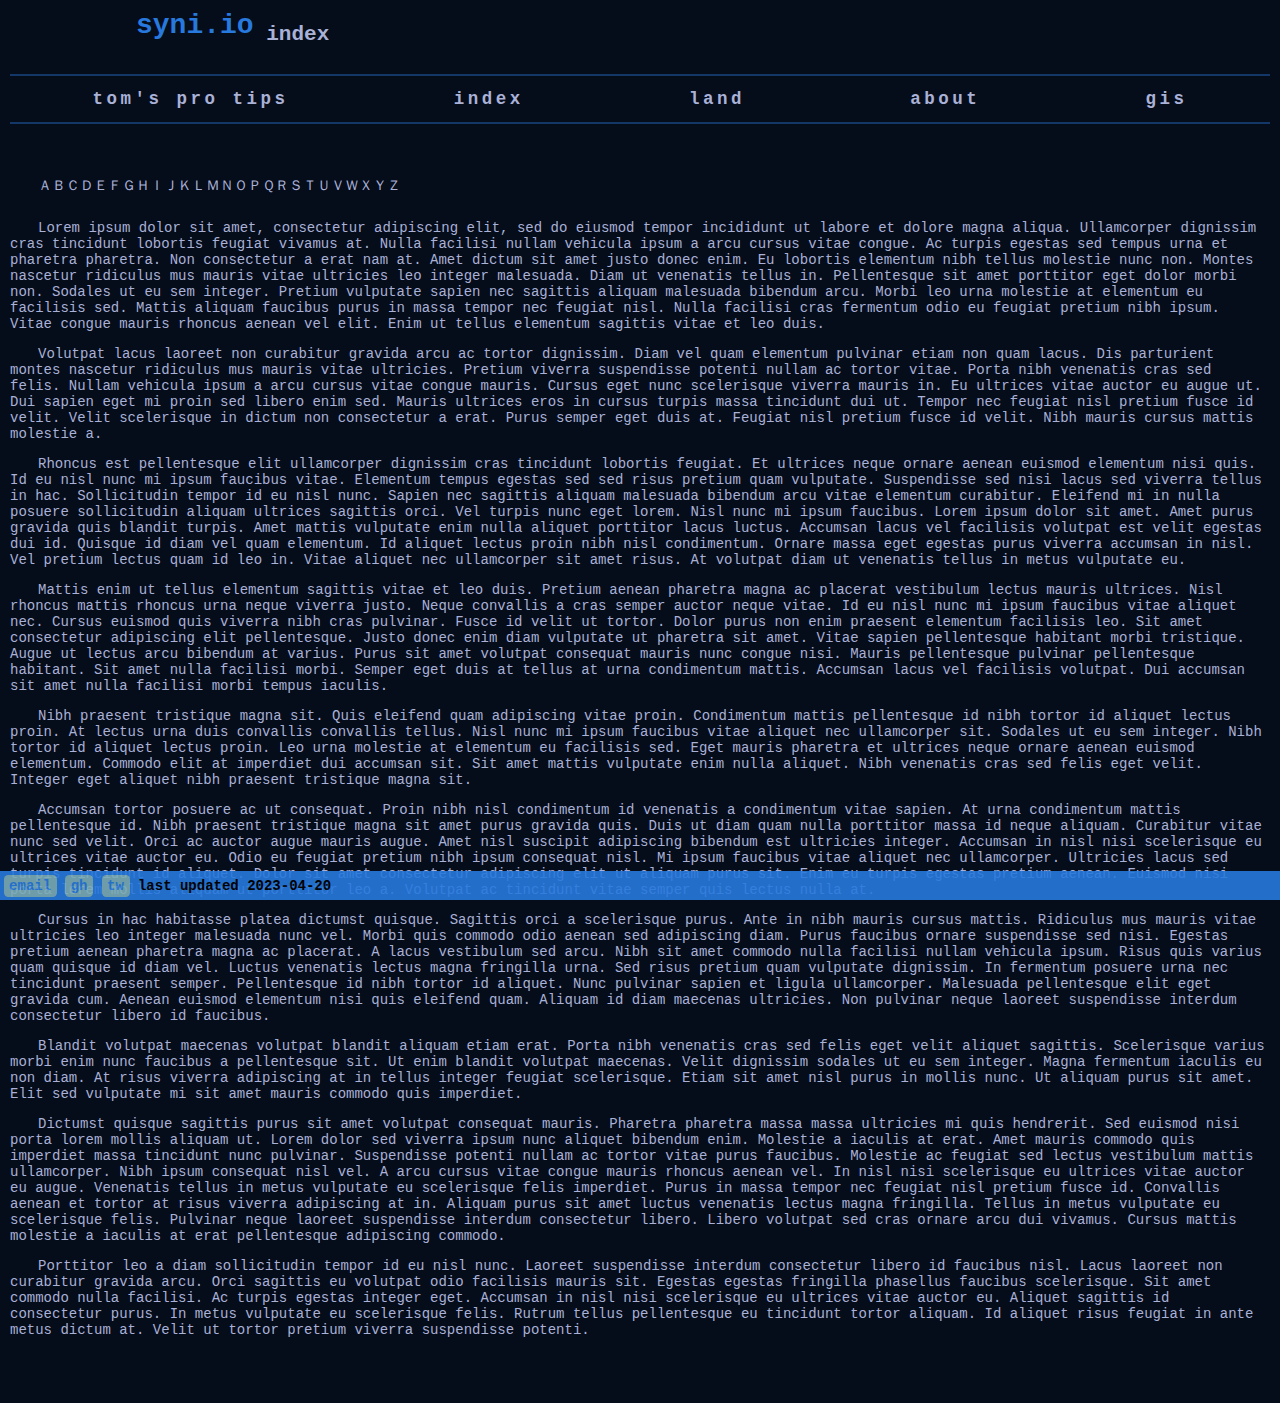
<file: index.html>
<!doctype html>

<!--
/*
 * Filename:    index.html
 * Title:       syni.io index
 * Author:      tom
 * Date:        2023-03
 */
-->

<html lang="en-US">
<head>
  <meta charset="utf-8"/>
  <meta content="syni.io"/>
  <meta name="author" content="syni.io"/>
  <meta name="description" content="syni.io"/>
  <meta name="keywords" content="syni.io"/>
  <meta name="viewport" content="width=device-width, initial-scale=1.0"/>
  <link rel="stylesheet" href="index.css"/>
  <title>syni.io</title>
</head>
<body>


<header>
  <h1>syni.io<sub> index</sub></h1>
</header>


<nav id="main-nav-menu">
  <ul>
    <li><a href="#"> tom's pro tips </a></li>
    <li><a id="current" href="index.html" hreflang="English"> index </a></li>
    <li><a href="#"> land </a></li>
    <li><a href="#"> about </a></li>
    <li><a href="#"> gis </a></li>
  </ul>
</nav>


<main>
  <section>
    <p>
      ＡＢＣＤＥＦＧＨＩＪＫＬＭＮＯＰＱＲＳＴＵＶＷＸＹＺ
    </p>
  </section>
  <section>
    <p> Lorem ipsum dolor sit amet, consectetur adipiscing elit, sed do eiusmod tempor incididunt ut labore et dolore
        magna aliqua. Ullamcorper dignissim cras tincidunt lobortis feugiat vivamus at. Nulla facilisi nullam vehicula
        ipsum a arcu cursus vitae congue. Ac turpis egestas sed tempus urna et pharetra pharetra. Non consectetur a erat
        nam at. Amet dictum sit amet justo donec enim. Eu lobortis elementum nibh tellus molestie nunc non. Montes
        nascetur ridiculus mus mauris vitae ultricies leo integer malesuada. Diam ut venenatis tellus in. Pellentesque
        sit
        amet porttitor eget dolor morbi non. Sodales ut eu sem integer. Pretium vulputate sapien nec sagittis aliquam
        malesuada bibendum arcu. Morbi leo urna molestie at elementum eu facilisis sed. Mattis aliquam faucibus purus in
        massa tempor nec feugiat nisl. Nulla facilisi cras fermentum odio eu feugiat pretium nibh ipsum. Vitae congue
        mauris rhoncus aenean vel elit. Enim ut tellus elementum sagittis vitae et leo duis.</p>

    <p> Volutpat lacus laoreet non curabitur gravida arcu ac tortor dignissim. Diam vel quam elementum pulvinar etiam
        non
        quam lacus. Dis parturient montes nascetur ridiculus mus mauris vitae ultricies. Pretium viverra suspendisse
        potenti nullam ac tortor vitae. Porta nibh venenatis cras sed felis. Nullam vehicula ipsum a arcu cursus vitae
        congue mauris. Cursus eget nunc scelerisque viverra mauris in. Eu ultrices vitae auctor eu augue ut. Dui sapien
        eget mi proin sed libero enim sed. Mauris ultrices eros in cursus turpis massa tincidunt dui ut. Tempor nec
        feugiat nisl pretium fusce id velit. Velit scelerisque in dictum non consectetur a erat. Purus semper eget duis
        at. Feugiat nisl pretium fusce id velit. Nibh mauris cursus mattis molestie a.</p>

    <p> Rhoncus est pellentesque elit ullamcorper dignissim cras tincidunt lobortis feugiat. Et ultrices neque ornare
        aenean euismod elementum nisi quis. Id eu nisl nunc mi ipsum faucibus vitae. Elementum tempus egestas sed sed
        risus pretium quam vulputate. Suspendisse sed nisi lacus sed viverra tellus in hac. Sollicitudin tempor id eu
        nisl
        nunc. Sapien nec sagittis aliquam malesuada bibendum arcu vitae elementum curabitur. Eleifend mi in nulla
        posuere
        sollicitudin aliquam ultrices sagittis orci. Vel turpis nunc eget lorem. Nisl nunc mi ipsum faucibus. Lorem
        ipsum
        dolor sit amet. Amet purus gravida quis blandit turpis. Amet mattis vulputate enim nulla aliquet porttitor lacus
        luctus. Accumsan lacus vel facilisis volutpat est velit egestas dui id. Quisque id diam vel quam elementum. Id
        aliquet lectus proin nibh nisl condimentum. Ornare massa eget egestas purus viverra accumsan in nisl. Vel
        pretium
        lectus quam id leo in. Vitae aliquet nec ullamcorper sit amet risus. At volutpat diam ut venenatis tellus in
        metus
        vulputate eu.</p>

    <p> Mattis enim ut tellus elementum sagittis vitae et leo duis. Pretium aenean pharetra magna ac placerat
       vestibulum
       lectus mauris ultrices. Nisl rhoncus mattis rhoncus urna neque viverra justo. Neque convallis a cras semper
       auctor
       neque vitae. Id eu nisl nunc mi ipsum faucibus vitae aliquet nec. Cursus euismod quis viverra nibh cras pulvinar.
       Fusce id velit ut tortor. Dolor purus non enim praesent elementum facilisis leo. Sit amet consectetur adipiscing
       elit pellentesque. Justo donec enim diam vulputate ut pharetra sit amet. Vitae sapien pellentesque habitant morbi
       tristique. Augue ut lectus arcu bibendum at varius. Purus sit amet volutpat consequat mauris nunc congue nisi.
       Mauris pellentesque pulvinar pellentesque habitant. Sit amet nulla facilisi morbi. Semper eget duis at tellus at
       urna condimentum mattis. Accumsan lacus vel facilisis volutpat. Dui accumsan sit amet nulla facilisi morbi tempus
       iaculis.</p>

    <p> Nibh praesent tristique magna sit. Quis eleifend quam adipiscing vitae proin. Condimentum mattis pellentesque
        id
        nibh tortor id aliquet lectus proin. At lectus urna duis convallis convallis tellus. Nisl nunc mi ipsum faucibus
        vitae aliquet nec ullamcorper sit. Sodales ut eu sem integer. Nibh tortor id aliquet lectus proin. Leo urna
        molestie at elementum eu facilisis sed. Eget mauris pharetra et ultrices neque ornare aenean euismod elementum.
        Commodo elit at imperdiet dui accumsan sit. Sit amet mattis vulputate enim nulla aliquet. Nibh venenatis cras
        sed
        felis eget velit. Integer eget aliquet nibh praesent tristique magna sit.</p>

    <p> Accumsan tortor posuere ac ut consequat. Proin nibh nisl condimentum id venenatis a condimentum vitae sapien.
        At
        urna condimentum mattis pellentesque id. Nibh praesent tristique magna sit amet purus gravida quis. Duis ut diam
        quam nulla porttitor massa id neque aliquam. Curabitur vitae nunc sed velit. Orci ac auctor augue mauris augue.
        Amet nisl suscipit adipiscing bibendum est ultricies integer. Accumsan in nisl nisi scelerisque eu ultrices
        vitae
        auctor eu. Odio eu feugiat pretium nibh ipsum consequat nisl. Mi ipsum faucibus vitae aliquet nec ullamcorper.
        Ultricies lacus sed turpis tincidunt id aliquet. Dolor sit amet consectetur adipiscing elit ut aliquam purus
        sit.
        Enim eu turpis egestas pretium aenean. Euismod nisi porta lorem mollis aliquam ut porttitor leo a. Volutpat ac
        tincidunt vitae semper quis lectus nulla at.</p>

    <p> Cursus in hac habitasse platea dictumst quisque. Sagittis orci a scelerisque purus. Ante in nibh mauris cursus
        mattis. Ridiculus mus mauris vitae ultricies leo integer malesuada nunc vel. Morbi quis commodo odio aenean sed
        adipiscing diam. Purus faucibus ornare suspendisse sed nisi. Egestas pretium aenean pharetra magna ac placerat.
        A
        lacus vestibulum sed arcu. Nibh sit amet commodo nulla facilisi nullam vehicula ipsum. Risus quis varius quam
        quisque id diam vel. Luctus venenatis lectus magna fringilla urna. Sed risus pretium quam vulputate dignissim.
        In
        fermentum posuere urna nec tincidunt praesent semper. Pellentesque id nibh tortor id aliquet. Nunc pulvinar
        sapien
        et ligula ullamcorper. Malesuada pellentesque elit eget gravida cum. Aenean euismod elementum nisi quis eleifend
        quam. Aliquam id diam maecenas ultricies. Non pulvinar neque laoreet suspendisse interdum consectetur libero id
        faucibus.</p>

    <p> Blandit volutpat maecenas volutpat blandit aliquam etiam erat. Porta nibh venenatis cras sed felis eget velit
        aliquet sagittis. Scelerisque varius morbi enim nunc faucibus a pellentesque sit. Ut enim blandit volutpat
        maecenas. Velit dignissim sodales ut eu sem integer. Magna fermentum iaculis eu non diam. At risus viverra
        adipiscing at in tellus integer feugiat scelerisque. Etiam sit amet nisl purus in mollis nunc. Ut aliquam purus
        sit amet. Elit sed vulputate mi sit amet mauris commodo quis imperdiet.</p>

    <p> Dictumst quisque sagittis purus sit amet volutpat consequat mauris. Pharetra pharetra massa massa ultricies mi
        quis hendrerit. Sed euismod nisi porta lorem mollis aliquam ut. Lorem dolor sed viverra ipsum nunc aliquet
        bibendum enim. Molestie a iaculis at erat. Amet mauris commodo quis imperdiet massa tincidunt nunc pulvinar.
        Suspendisse potenti nullam ac tortor vitae purus faucibus. Molestie ac feugiat sed lectus vestibulum mattis
        ullamcorper. Nibh ipsum consequat nisl vel. A arcu cursus vitae congue mauris rhoncus aenean vel. In nisl nisi
        scelerisque eu ultrices vitae auctor eu augue. Venenatis tellus in metus vulputate eu scelerisque felis
        imperdiet.
        Purus in massa tempor nec feugiat nisl pretium fusce id. Convallis aenean et tortor at risus viverra adipiscing
        at
        in. Aliquam purus sit amet luctus venenatis lectus magna fringilla. Tellus in metus vulputate eu scelerisque
        felis. Pulvinar neque laoreet suspendisse interdum consectetur libero. Libero volutpat sed cras ornare arcu dui
        vivamus. Cursus mattis molestie a iaculis at erat pellentesque adipiscing commodo.</p>

    <p> Porttitor leo a diam sollicitudin tempor id eu nisl nunc. Laoreet suspendisse interdum consectetur libero id
        faucibus nisl. Lacus laoreet non curabitur gravida arcu. Orci sagittis eu volutpat odio facilisis mauris sit.
        Egestas egestas fringilla phasellus faucibus scelerisque. Sit amet commodo nulla facilisi. Ac turpis egestas
        integer eget. Accumsan in nisl nisi scelerisque eu ultrices vitae auctor eu. Aliquet sagittis id consectetur
        purus. In metus vulputate eu scelerisque felis. Rutrum tellus pellentesque eu tincidunt tortor aliquam. Id
        aliquet
        risus feugiat in ante metus dictum at. Velit ut tortor pretium viverra suspendisse potenti. </p>
  </section>
</main>

<footer>
  <ul>
    <li><a href="mailto:#">email</a></li>
    <li><a href="https://github.com/synipol">gh</a></li>
    <li><a href="https://twitter.com/inysyni">tw</a></li>
    <li>last updated 2023-04-20</li>
  </ul>
</footer>


</body>
</html>
</file>
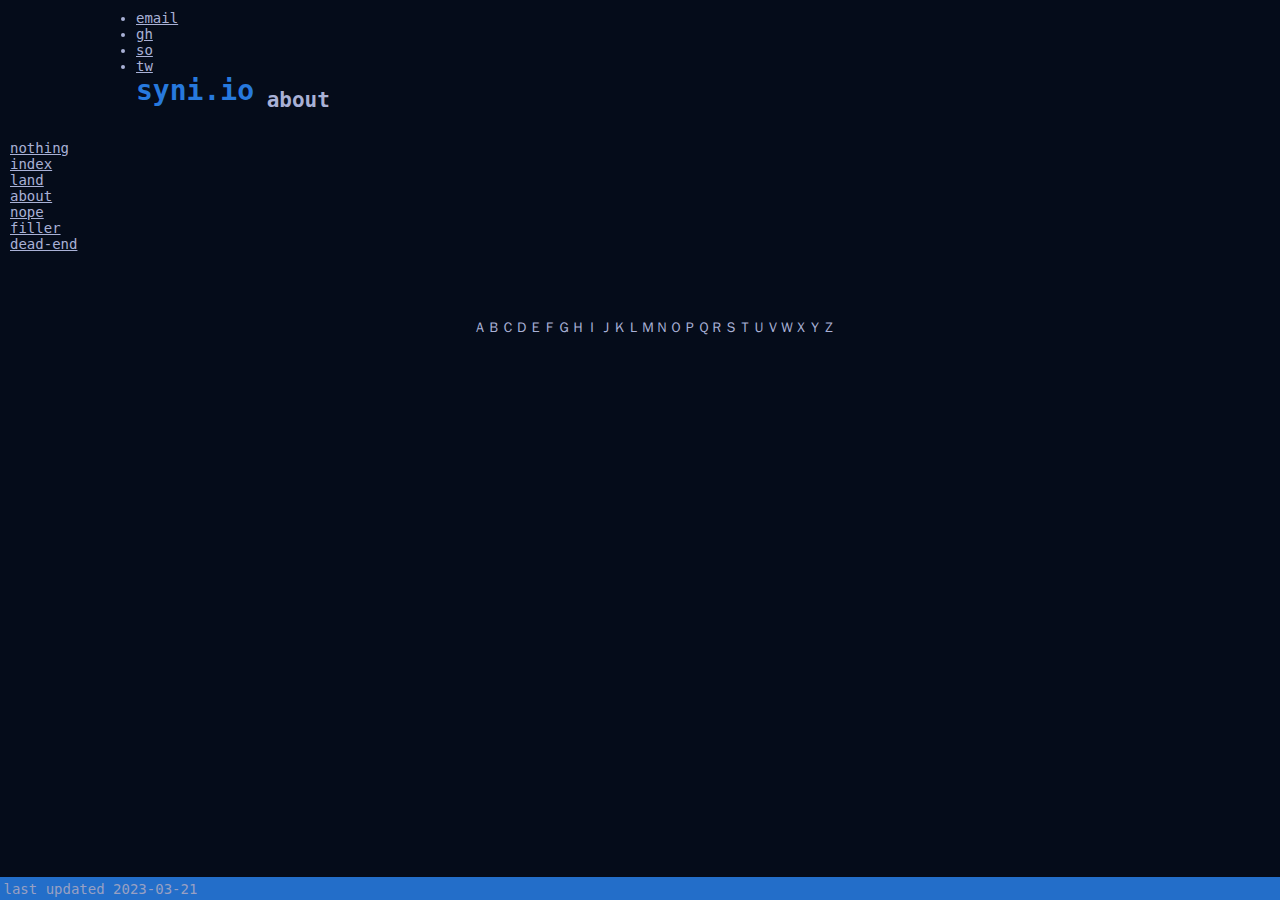
<file: about.html>
<!DOCTYPE html>

<!--
/*
 * Filename:    about.html
 * Title:       about
 * Author:      tom
 * Date:        2023-03
 */
-->

<html lang="en-US">
<head>
  <meta charset="utf-8"/>
  <meta content="syni.io/about"/>
  <meta name="author" content="syni.io/about"/>
  <meta name="description" content="syni.io/about"/>
  <meta name="keywords" content="syni.io/about"/>
  <meta name="viewport" content="width=device-width, initial-scale=1.0"/>
  <link rel="stylesheet" href="index.css"/>
  <title>syni.io/about</title>
</head>
<body>


<header>
  <ul>
    <li><a href="mailto:jesus.christ@send.me.ransomware.spam.ca">email</a></li>
    <li><a href="https://github.com/synipol">gh</a></li>
    <li><a href="https://stackoverflow.com/users/19118398/syni">so</a></li>
    <li><a href="https://twitter.com/inysyni">tw</a></li>
  </ul>
  <h1>syni.io<sub> about</sub></h1>
</header>


<nav>
  <ul>
    <li><a href="#"> nothing </a></li>
    <li><a id="current" href="index.html" hreflang="English"> index </a></li>
    <li><a href="land.html"> land </a></li>
    <li><a href="about.html"> about </a></li>
    <li><a href="#"> nope </a></li>
    <li><a href="#"> filler </a></li>
    <li><a href="#"> dead-end </a></li>
  </ul>
</nav>


<section>
  <article>
    <p>
      ＡＢＣＤＥＦＧＨＩＪＫＬＭＮＯＰＱＲＳＴＵＶＷＸＹＺ
    </p>
  </article>
</section>


<footer>
  <p>last updated 2023-03-21</p>
</footer>


</body>
</html>
</file>
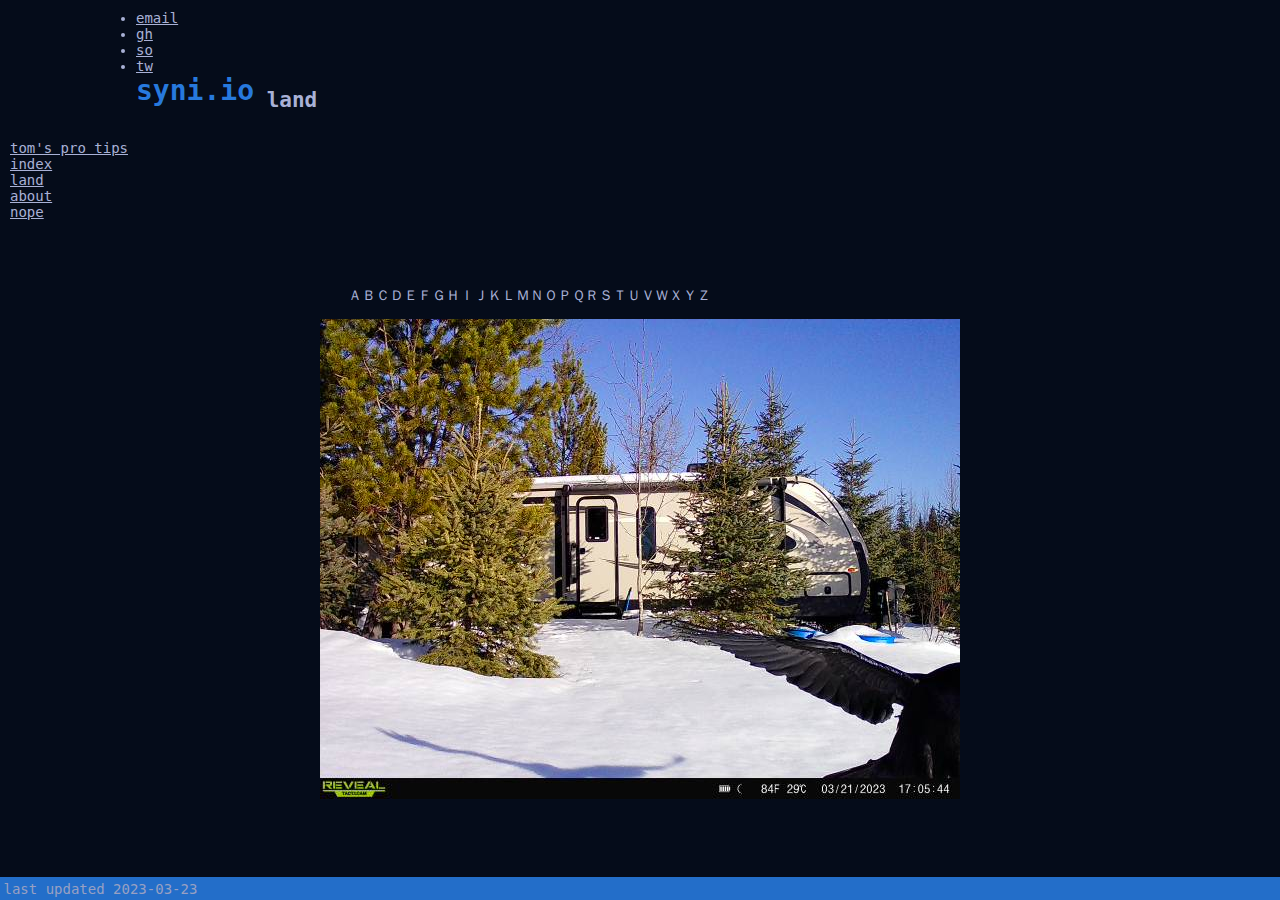
<file: land.html>
<!DOCTYPE html>

<!--
/*
 * Filename:    land.html
 * Title:       our land
 * Author:      tom
 * Date:        2023-03
 */
-->

<html lang="en-US">
<head>
  <meta charset="utf-8"/>
  <meta content="syni.io/land"/>
  <meta name="author" content="syni.io/land"/>
  <meta name="description" content="syni.io/land"/>
  <meta name="keywords" content="syni.io/land"/>
  <meta name="viewport" content="width=device-width, initial-scale=1.0"/>
  <link rel="stylesheet" href="index.css"/>
  <title>Land</title>
</head>
<body>


<header>
  <ul>
    <li><a href="mailto:plsno@ransomware.ca">email</a></li>
    <li><a href="https://github.com/synipol">gh</a></li>
    <li><a href="https://stackoverflow.com/users/19118398/syni">so</a></li>
    <li><a href="https://twitter.com/inysyni">tw</a></li>
  </ul>
  <h1>syni.io<sub> land</sub></h1>
</header>


<nav>
  <ul>
    <li><a href="tpt.html"> tom's pro tips </a></li>
    <li><a id="current" href="index.html" hreflang="English"> index </a></li>
    <li><a href="land.html"> land </a></li>
    <li><a href="about.html"> about </a></li>
    <li><a href="#"> nope </a></li>
  </ul>
</nav>


<section>
  <article>
    <p>
      ＡＢＣＤＥＦＧＨＩＪＫＬＭＮＯＰＱＲＳＴＵＶＷＸＹＺ
    </p>
  </article>
  <article>
    <img src="img/20230321.jpg" alt="the land">
  </article>
</section>


<footer>
  <p>last updated 2023-03-23</p>
</footer>


</body>
</html>
</file>
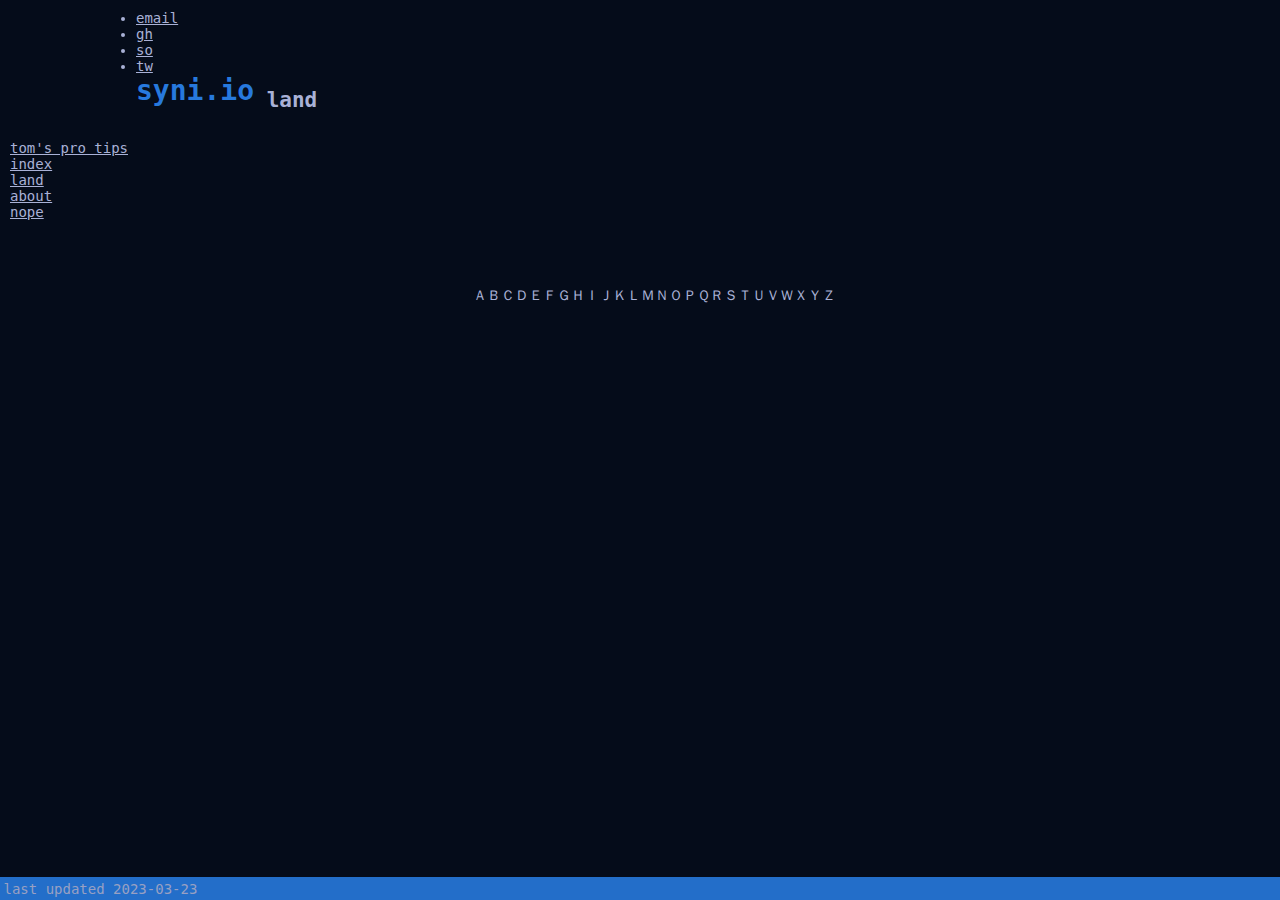
<file: tpt.html>
<!DOCTYPE html>

<!--
/*
 * Filename:    tpt.html
 * Title:       tom's pro tips
 * Author:      tom
 * Date:        2023-03
 */
-->

<html lang="en-US">
<head>
  <meta charset="utf-8"/>
  <meta content="syni.io/land"/>
  <meta name="author" content="syni.io/land"/>
  <meta name="description" content="syni.io/land"/>
  <meta name="keywords" content="syni.io/land"/>
  <meta name="viewport" content="width=device-width, initial-scale=1.0"/>
  <link rel="stylesheet" href="index.css"/>
  <title>Tom's Pro Tips</title>
</head>
<body>


<header role="banner">
  <ul>
    <li><a href="mailto:plsno@ransomware.ca">email</a></li>
    <li><a href="https://github.com/synipol">gh</a></li>
    <li><a href="https://stackoverflow.com/users/19118398/syni">so</a></li>
    <li><a href="https://twitter.com/inysyni">tw</a></li>
  </ul>
  <h1>syni.io<sub> land</sub></h1>
</header>


<nav role="navigation">
  <ul>
    <li><a href="tpt.html"> tom's pro tips </a></li>
    <li><a id="current" href="index.html" hreflang="English"> index </a></li>
    <li><a href="land.html"> land </a></li>
    <li><a href="about.html"> about </a></li>
    <li><a href="#"> nope </a></li>
  </ul>
</nav>


<section>
  <article>
    <p>
      ＡＢＣＤＥＦＧＨＩＪＫＬＭＮＯＰＱＲＳＴＵＶＷＸＹＺ
    </p>
  </article>
</section>


<footer role="doc-footnote">
  <p>last updated 2023-03-23</p>
</footer>


</body>
</html>
</file>
<file: index.css>
@charset "utf-8";

<!--
/*
 * Filename:    index.css
 * Title:       syni.io stylesheet
 * Author:      Tom
 * Date:        2023-03-22
 */
-->

/* ########################################################################## */
/* all colors used */
/*{*/
/*  color:hsl(218, 69%, 6%); !* blue-black *!*/
/*  color:hsl(229, 35%, 75%); !* light gray *!*/
/*  color:hsl(213, 73%, 51%); !* medium sky blue *!*/
/*  color:hsl(191, 30%, 60%); !* medium blue *!*/
/*  color:hsl(120, 61%, 34%); !* medium green *!*/
/*  color:hsl(187, 52%, 80%); !* powderblue *!*/
/*}*/


/* ########################################################################## */
/* reset */
* {
  box-sizing: border-box;
  color: hsl(229, 35%, 75%);
  margin: 0;
  padding: 0;
  /*border: 1px dashed white*/
}


/* ########################################################################## */
/* general */
body {
  font-family: "Lucida", monospace;
  font-size: 14px;
  color: hsl(187, 52%, 80%); /* powderblue */
  color: hsl(218, 69%, 6%);
  background-color: hsl(218, 69%, 6%); /* non css keyword blue-black */

  margin: 10px;
  display: grid;
  grid-row-gap: 2em;
  grid-template-columns: 1fr;
  grid-template-rows: auto auto auto auto;
  grid-template-areas: "header"
                       "navigation"
                       "main"
                       "footer";
}


/* ########################################################################## */
/* header */
header {
  grid-area: header;
  width: 80%;
  margin-left: auto;
  margin-right: auto;
  /*display: grid;*/
  /*grid-template-columns: auto auto auto;*/
  /*grid-template-areas: "header-left" "header-center" "header-right";*/
}

header > h1 {
  float: left;
  color: hsl(213, 73%, 51%); /* medium sky blue */
  text-align: center;
}

header > h1 > sub {
  font-size: 0.75em;
}


/* ########################################################################## */
/* main navigation */
nav {
  clear: both;
}

nav#main-nav-menu {
  grid-area: navigation;
  border-style: solid;
  border-width: 0.2em 0;
  border-color: hsla(213, 73%, 51%, 40%);
}

nav#main-nav-menu ul {
  display: grid;
  grid-template-columns: repeat(5, auto);
  list-style-type: none;
}

nav#main-nav-menu li {
  display: grid;
  font-weight: bold;
  text-align: center;
}

nav#main-nav-menu a:link,
nav#main-nav-menu a:visited {
  font-size: 1.25em;
  text-decoration: none;
  letter-spacing: 0.2em;
  padding: 0.75em 0;
}

nav#main-nav-menu a:hover {
  background-color: hsla(213, 73%, 51%, 25%);
  border-radius: 0.15em;
  transition: all 0.2s ease-in-out;
}

nav#main-nav-menu a:active {
  background-color: hsla(213, 73%, 51%, 75%);
  border-radius: 0.15em;
}


/* ########################################################################## */
/* main content */

main {
  grid-area: main;
}
section {
  margin: 25px auto;
  font-size: 1em;
}

section p {
  font-size: 1em;
  margin: 1em 0;
  text-indent: 2em;
}

section > img {
  width: 80%;
  height: auto;
}


/* ########################################################################## */
/* footer */

footer {
  width: 100%;
  grid-area: footer;
  text-align: left;
  position: fixed; /* if this is fixed, does grid-area even matter? */
  bottom: 0;
  opacity: 0.9;
  background-color: hsl(213, 73%, 51%);
  justify-self: center;
  padding: 0.25em;
}

/* footer icons */
footer > ul {
  grid-area: header-right;
  list-style-type: none;
  font-weight: bold;
}

footer > ul > li {
  display: inline-grid;
  color: black;
}

footer > ul > li > a:link,
footer > ul > li > a:visited {
  padding: 0.2em 0.4em;
  background-color: hsl(191, 30%, 60%);
  border-radius: 0.30em;
  text-decoration: none;
  text-align: center;
  color: #287bde;
}

footer > ul > li > a:hover {
  color: black;
  background-color: hsl(191, 30%, 60%);
}

footer > ul > li > a:active {
  background-color: hsla(120, 61%, 34%, 25%);
  color: #287bde;
}

/* ########################################################################## */
/* media queries */
@media all and (max-width:460px) {

  body {
    background-color: transparent;
  }

  nav a {
    color: black;
  }

  p {
    color: black;
    font-size: 20pt;
    font-weight: bold;
  }

  nav#main-nav-menu ul {
    display:               grid;
    grid-template-rows: repeat(5, auto);
    list-style-type:       none;
    font-size: 1vh;
  }

  #main-nav-menu a * {
    color: black;
  }
}
</file>
